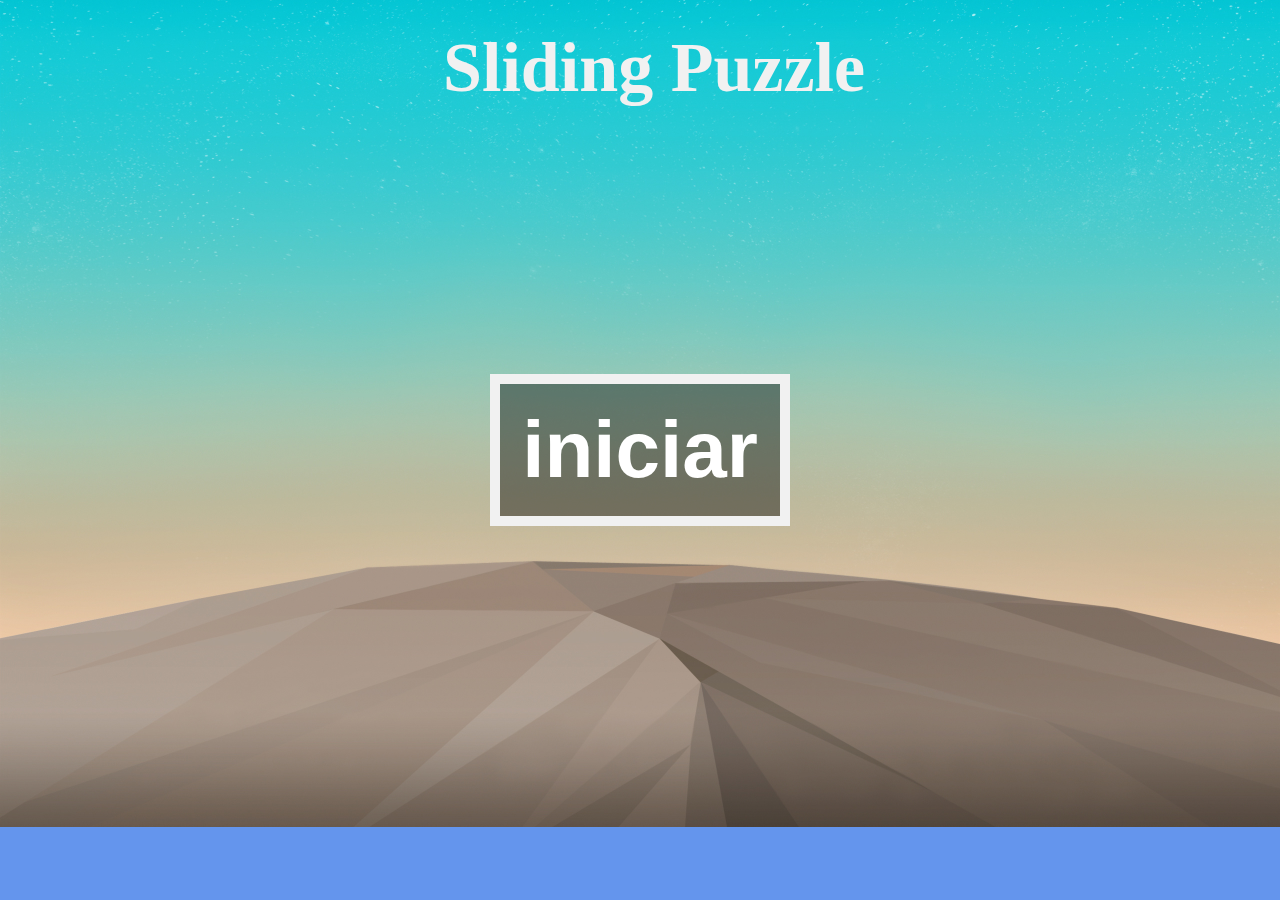
<file: index.html>
<!DOCTYPE html>
<html lang="en">
<head>
    <meta charset="UTF-8">
    <meta name="viewport" content="width=device-width, initial-scale=1.0">
    <meta http-equiv="X-UA-Compatible" content="ie=edge">
    <title>Puzzle</title>
    <link rel="stylesheet" href="style.css" type="text/css">
</head>
<body >
    <h1 >Sliding Puzzle</h1>
    <button id="boton-inicio" onclick="iniciar()" >iniciar</button>

    <div id="movimientos">
        <div class="cont">Cantidad de movimientos</div>
        <div class="cont"> realizados:</div>
        <div id="cant-mov">0</div>
    </div>

<div id="contenedor">    
        <div class="cuadros" id="cero" onclick="mover(id)"></div>
        <div class="cuadros" id="one" onclick="mover(id)"></div>
        <div class="cuadros" id="two" onclick="mover(id)"></div>
        <br>
        <div class="cuadros" id="three" onclick="mover(id)"></div>
        <div class="cuadros" id="four" onclick="mover(id)"></div>
        <div class="cuadros" id="five" onclick="mover(id)"></div>
        <br>
        <div class="cuadros" id="six" onclick="mover(id)"></div>
        <div class="cuadros" id="seven" onclick="mover(id)"></div>
        <div class="cuadros" id="eight" onclick="mover(id)"></div>
</div>
    


<script src="js.js"></script>
</body>
</html>
</file>
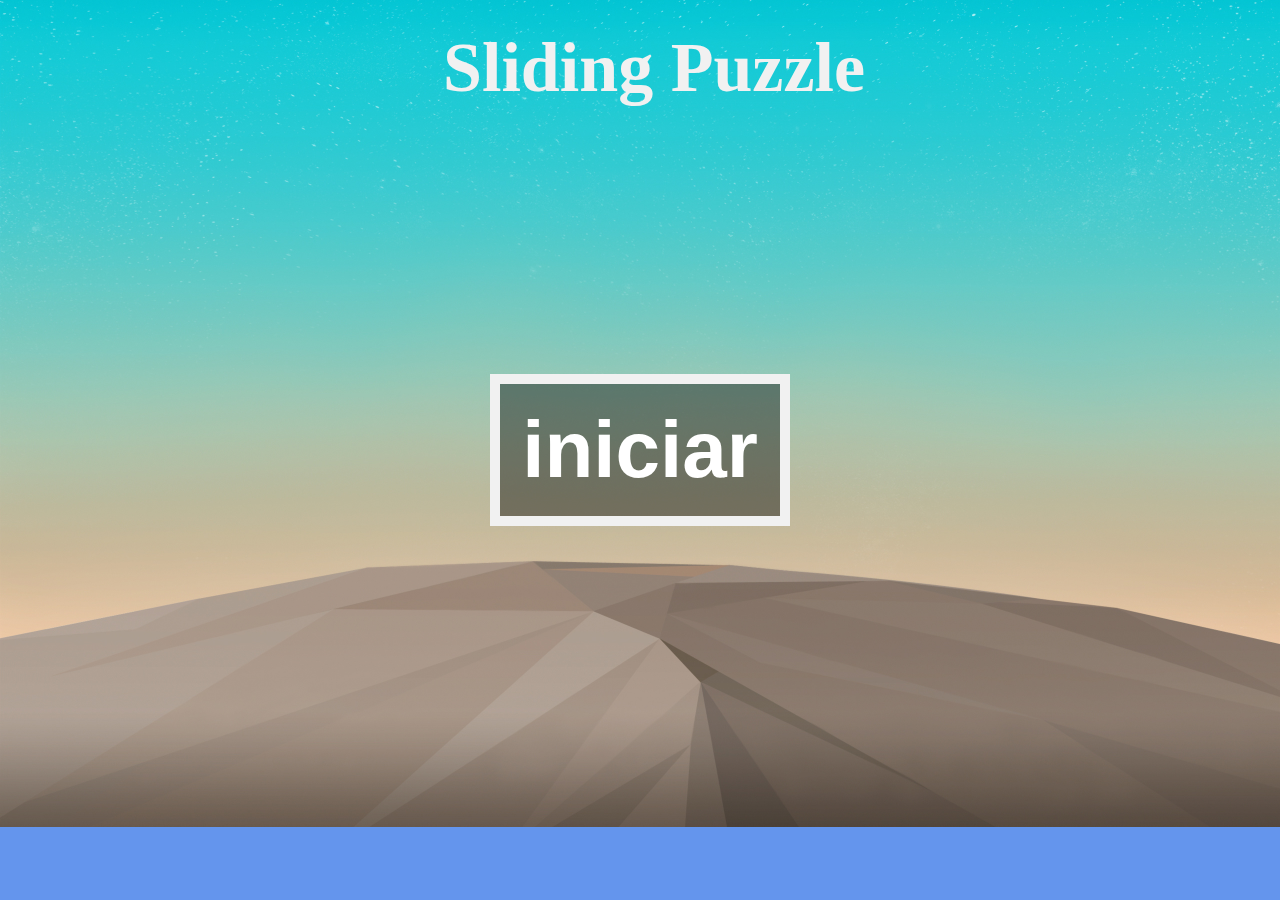
<file: documentoP.html>
<!DOCTYPE html>
<html lang="en">
<head>
    <meta charset="UTF-8">
    <meta name="viewport" content="width=device-width, initial-scale=1.0">
    <meta http-equiv="X-UA-Compatible" content="ie=edge">
    <title>Puzzle</title>
    <link rel="stylesheet" href="style.css" type="text/css">
</head>
<body >
    <h1 >Sliding Puzzle</h1>
    <button id="boton-inicio" onclick="iniciar()" >iniciar</button>

    <div id="movimientos">
        <div class="cont">Cantidad de movimientos</div>
        <div class="cont"> realizados:</div>
        <div id="cant-mov">0</div>
    </div>

<div id="contenedor">    
        <div class="cuadros" id="cero" onclick="mover(id)"></div>
        <div class="cuadros" id="one" onclick="mover(id)"></div>
        <div class="cuadros" id="two" onclick="mover(id)"></div>
        <br>
        <div class="cuadros" id="three" onclick="mover(id)"></div>
        <div class="cuadros" id="four" onclick="mover(id)"></div>
        <div class="cuadros" id="five" onclick="mover(id)"></div>
        <br>
        <div class="cuadros" id="six" onclick="mover(id)"></div>
        <div class="cuadros" id="seven" onclick="mover(id)"></div>
        <div class="cuadros" id="eight" onclick="mover(id)"></div>
</div>
    


<script src="js.js"></script>
</body>
</html>
</file>
<file: style.css>
.cuadros {
    width: 87px;
    height: 87px;
    margin: 5px;
    text-align: center;
    background-color: #f1f1f1;
    display: inline-block;
    font-size: 70px;
}
#contenedor {
    opacity: 0;
    width: 300px;
    height: 300px;
    margin: 5%;
    padding: 20px;
    background-color:black;
    display: block;
    border-color:black;
    position: fixed;
    top: 20%;
  left: 37%;
  margin-top: 4%;
  margin-left: 0%;
}

#boton-inicio{
  background-color: rgb(0,0,0); /* Fallback color */
  background-color: rgba(0,0,0, 0.4); /* Black w/opacity/see-through */
  color: white;
  font-weight: bold;
  font-size: 80px;
  border: 10px solid #f1f1f1;
  position: fixed; 
  top: 50%;
  left: 50%;
  transform: translate(-50%, -50%);
  z-index: 2;
  width: 300px;
  padding: 20px;
  text-align: center;
}

body{
  background-image: url("2560_3000.jpg"); 
  background-color: cornflowerblue;
  height: 500px; 
  background-position: center; 
  background-repeat: no-repeat; 
  background-size: cover; 

}

h1{
    font-weight: bold;
    font-size: 70px;
    position: fixed; 
    left: 30%;
    width: 500px;
    padding: 20px;
    color: #f1f1f1;
    font-family: 'Fascinate Inline', cursive;
    margin: 0%;
    text-align: center;
}

#movimientos{
  background-color: rgb(0,0,0); /* Fallback color */
  background-color: rgba(0, 0, 0, 0.185); /* Black w/opacity/see-through */
  color: white;
  border: 5px solid #f1f1f1;
  width: 300px;
  height: 150px;
  padding: 20px;
  text-align: center;
  display:none;
  margin-top: 10%;

}

.cont{
    font-weight: bold;
    font-size: 25px;
    position: unset; 
    color: #f1f1f1;
    font-family: 'Fascinate Inline', cursive;
    text-align: center;
    float: left;

}

#cant-mov{
  font-weight: bold;
    font-size: 80px;
    position: fixed; 
    padding: 20px;
    color: #f1f1f1;
    font-family: 'Fascinate Inline', cursive;
    text-align: center;
    top: 35%;
    left: 10%;
}
</file>
